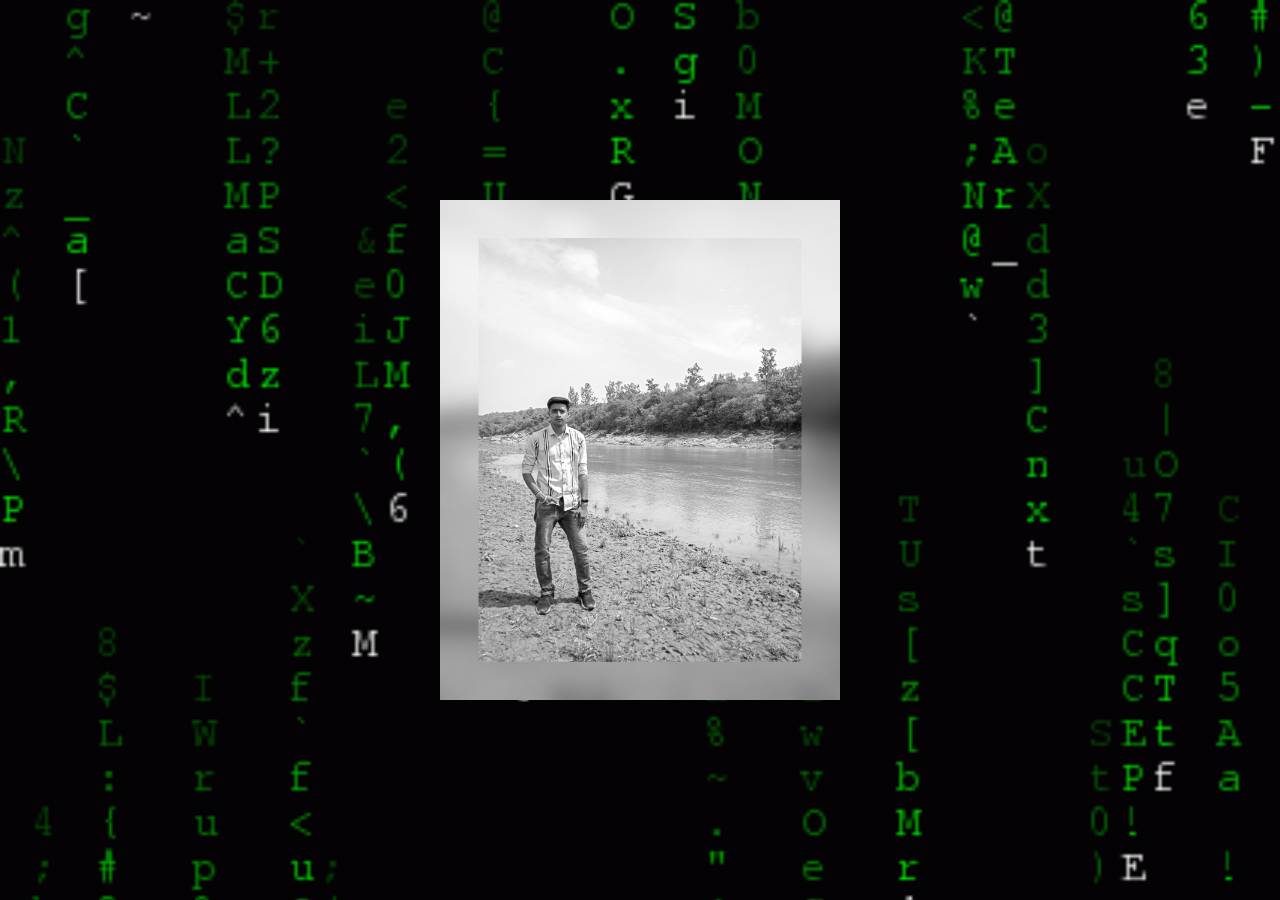
<file: index.html>
<!DOCTYPE html>
<html lang="en">

<head>
    <meta charset="UTF-8">
    <title>Ujjwals Profile</title>
    <link rel="stylesheet" href="style.css">

    <!-- ------------ Font awesome CDN link ------------------ -->
    <link rel="stylesheet" href="https://use.fontawesome.com/releases/v5.8.1/css/all.css">
</head>

<body>
    <div class="image-area">
        <div class="img-wrapper">
            <img src="Img_1.png" alt="Ujjwal Saini">
            <h2>Ujjwal Saini</h2>
            <ul>
                <li><a href="https://vedic-sadhana.vercel.app/"><i class="fas fa-om"></i></a></li>
                <li><a href="https://github.com/UjjwalSaini07"><i class="fab fa-github"></i></a></li>
                <li><a href="https://x.com/UjjwalSaini0007"><i class="fab fa-twitter"></i></a></li>
                <li><a href="https://t.me/UjjwalSaini07"><i class="fab fa-telegram"></i></a></li>
                <li><a href="mailto:ujjwalsaini0007@gmail.com"><i class="fab fa-fa fa-google"></i></a></li>
                <li><a href="https://www.linkedin.com/in/ujjwalsaini07/"><i class="fab fa-fa fa-linkedin"></i></a></li>
                <li><a href="https://stackoverflow.com/users/16145422"><i class="fab fa-stack-overflow" aria-hidden="true"></i></a></li>
                <li><a href="https://ujjwals-portfolio.vercel.app/"><i class="fab fa-hornbill" aria-hidden="true"></i></a></li>
            </ul>
        </div>
    </div>
</body>

</html>
</file>
<file: style.css>
body {
    background-image: url('GIFS/Gif_2.gif');
    background-size: cover;
    height: 100vh;
    padding: 0;
    margin: 0;
}

.image-area {
    top: 50%;
    left: 50%;
    transform: translate(-50%, -50%);
    position: absolute;
}

.img-wrapper {
    width: 400px;
    height: 500px;
    position: relative;
    overflow: hidden;
}

.img-wrapper:before {
    content: '';
    position: absolute;
    top: 0;
    left: 180%;
    height: 100%;
    width: 100%;
    background: rgba(255, 255, 255, .3);
    z-index: 1;
    transform: skew(45deg);
    transition: .5s;
}

.img-wrapper:hover:before {
    left: -180%;
}

.img-wrapper img {
    /* height: 400px; */
    height: 500px;
    /* width: 300px; */
    width: 400px;
    filter: grayscale(100%);
    transition: 2s;
}

.img-wrapper:hover img {
    filter: grayscale(0%);
    transform: scale(1.1);
}

.img-wrapper h2 {
    background: tomato;
    font-family: Poppins;
    color: #fff;
    text-align: center;
    text-transform: uppercase;
    margin: 0;
    padding: 10px 0;
    position: absolute;
    bottom: 0;
    width: 100%;
    transform: perspective(400px) rotateY(90deg);
    transform-origin: right;
    transition: 1s;
}

.img-wrapper:hover h2 {
    transform: perspective(400px) rotateY(0deg);
}

.img-wrapper ul {
    position: absolute;
    top: 0;
    left: 0;
    margin: 0;
    padding: 0;
    list-style: none;
    background: rgba(255, 255, 255, 0);
}

.img-wrapper ul li {
    background: #333;
    height: 40px;
    width: 40px;
    text-align: center;
    line-height: 40px;
    transform: perspective(800px) rotateY(90deg);
    transition: .5s;
    transform-origin: left;
}

.img-wrapper:hover ul li {
    transform: perspective(800px) rotateY(0deg);
}

.img-wrapper:hover ul li:nth-child(1) {
    transition-delay: .2s;
}

.img-wrapper:hover ul li:nth-child(2) {
    transition-delay: .6s;
}

.img-wrapper:hover ul li:nth-child(3) {
    transition-delay: .8s;
}

.img-wrapper:hover ul li:nth-child(4) {
    transition-delay: 1s;
}

.img-wrapper:hover ul li:nth-child(5) {
    transition-delay: 1.3s;
}

.img-wrapper:hover ul li:nth-child(6) {
    transition-delay: 1.6s;
}

.img-wrapper:hover ul li:nth-child(7) {
    transition-delay: 1.9s;
}
.img-wrapper:hover ul li:nth-child(8) {
    transition-delay: 2.2s;
}

.img-wrapper ul li a {
    color: tomato;
    background: rgba(255, 255, 255, 0);
}

.img-wrapper ul li i {
    color: tomato;
    background: rgba(255, 255, 255, 0);
}

.img-wrapper ul li i:hover {
    color: #fff;
    background: rgba(255, 255, 255, 0);
}

.img-wrapper ul li i:hover {
    color: #fff;
    background: rgba(255, 255, 255, 0);
}
</file>
